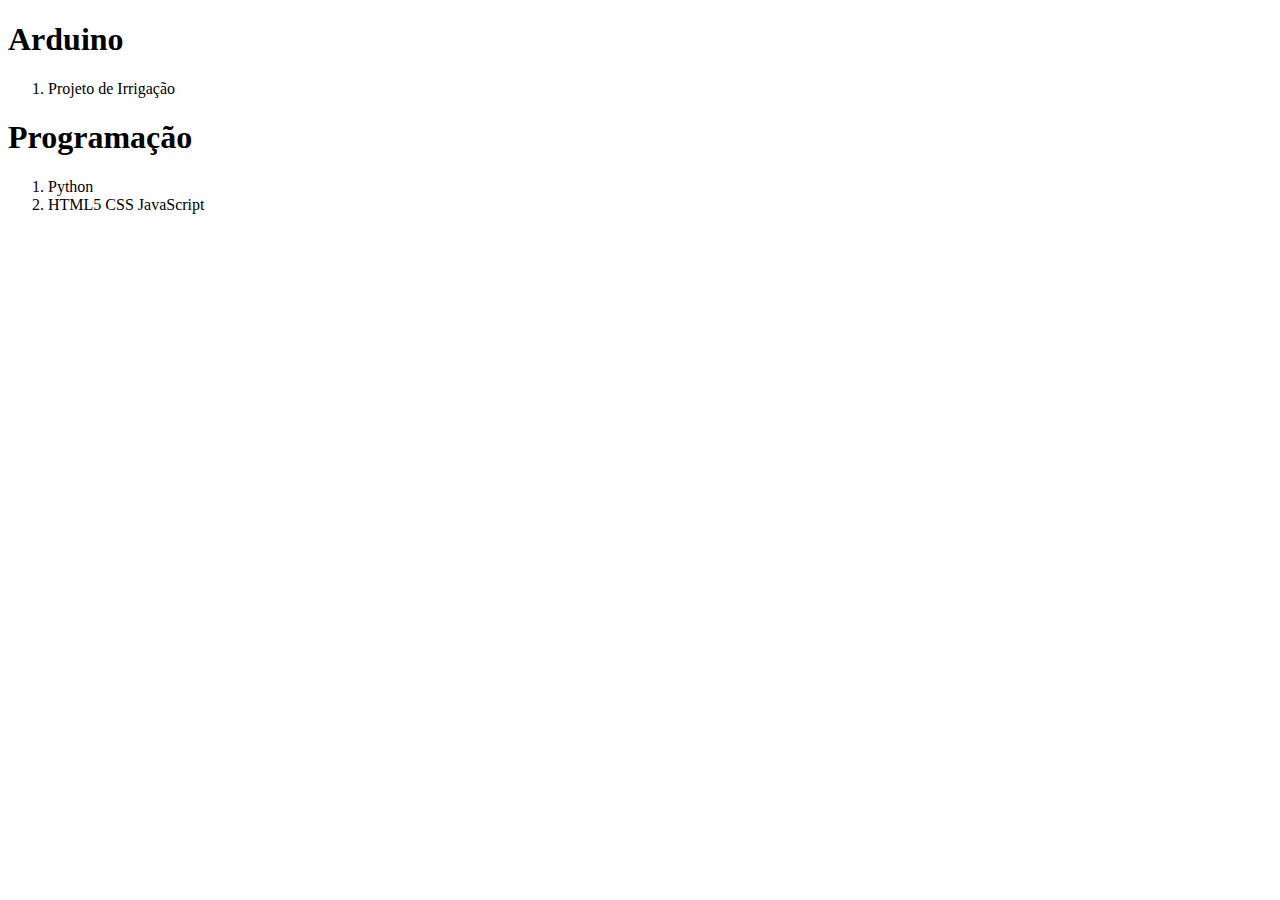
<file: projetos.pessoais.html>
<!DOCTYPE html>
<html lang="en">
<head>
    <meta charset="UTF-8">
    <meta name="viewport" content="width=device-width, initial-scale=1.0">
    <title>Document</title>
</head>
<body>
    
    <h1>Arduino</h1>
    <ol>
       <li>Projeto de Irrigação</li>
    </ol>
    <h1>Programação</h1>
    <ol>
        <li>Python</li>
        <li>HTML5 CSS JavaScript</li>
    </ol>
    
</body>
</html>
</file>
